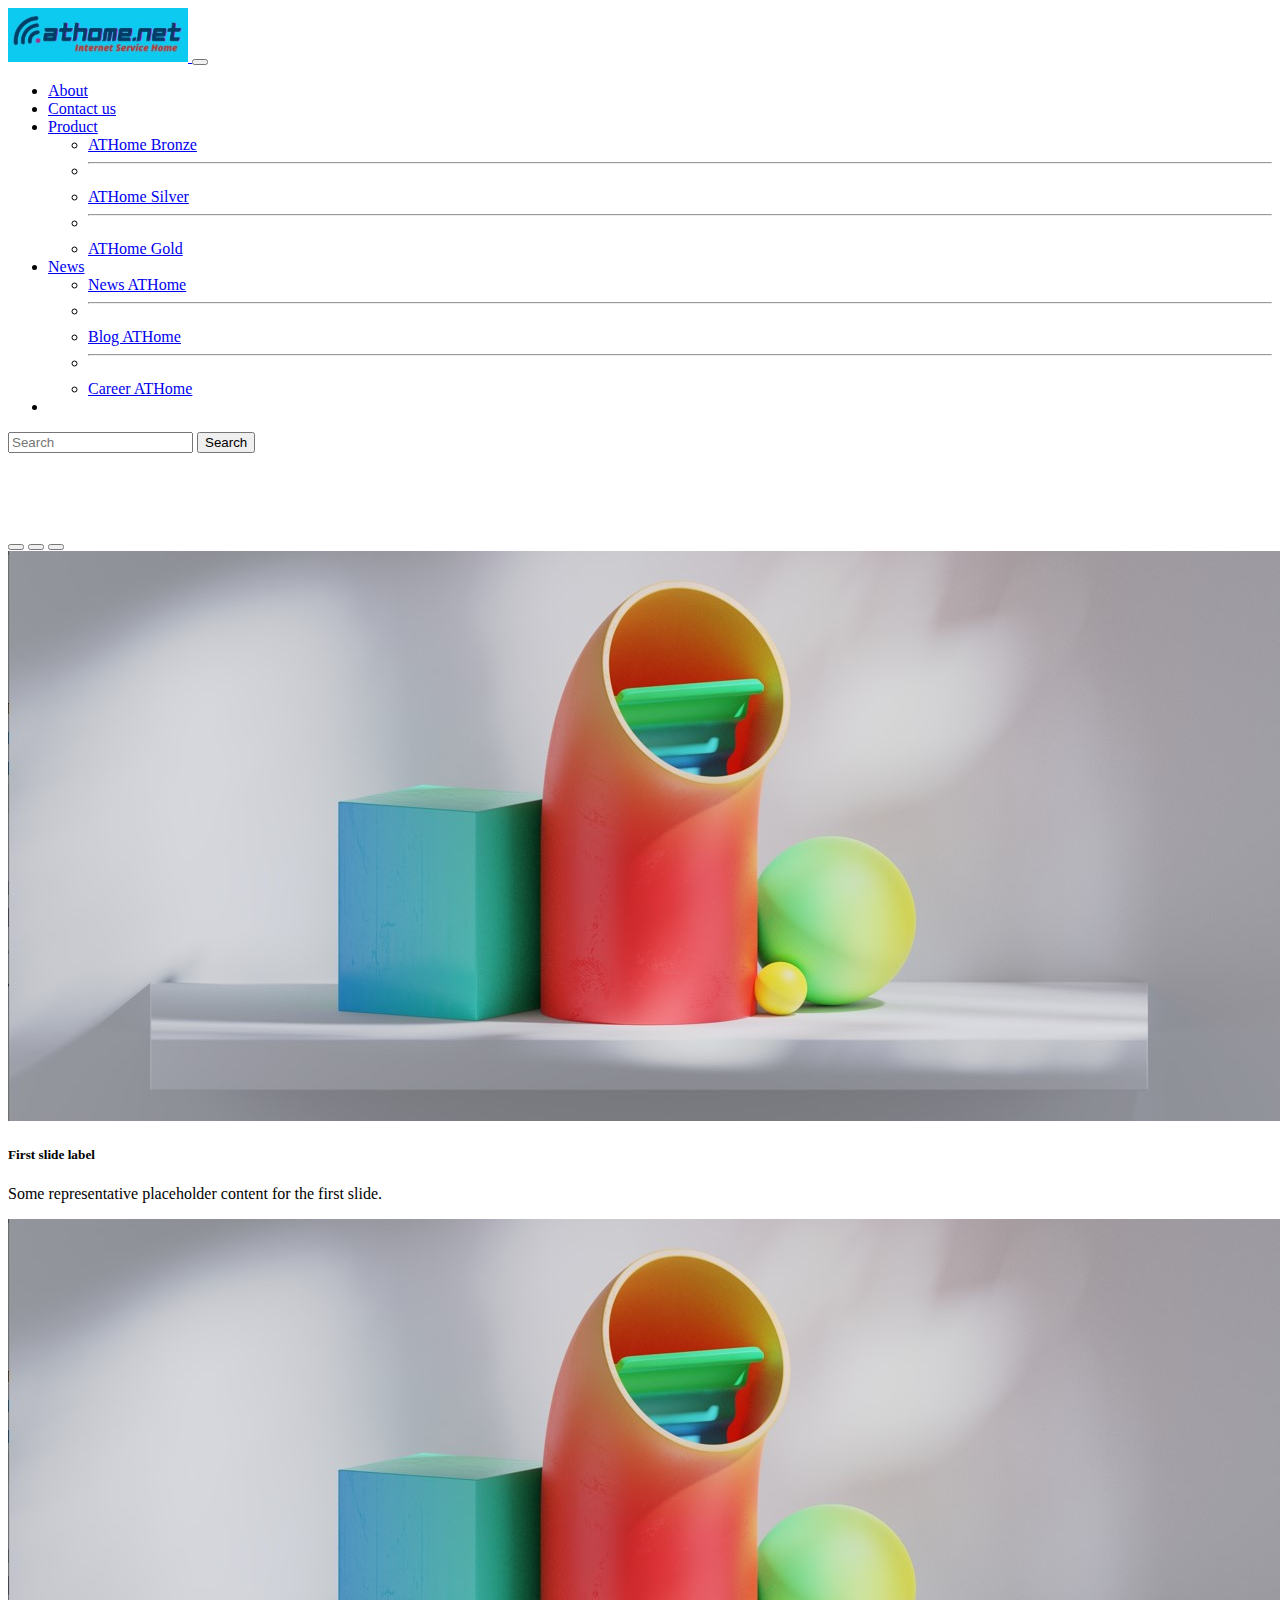
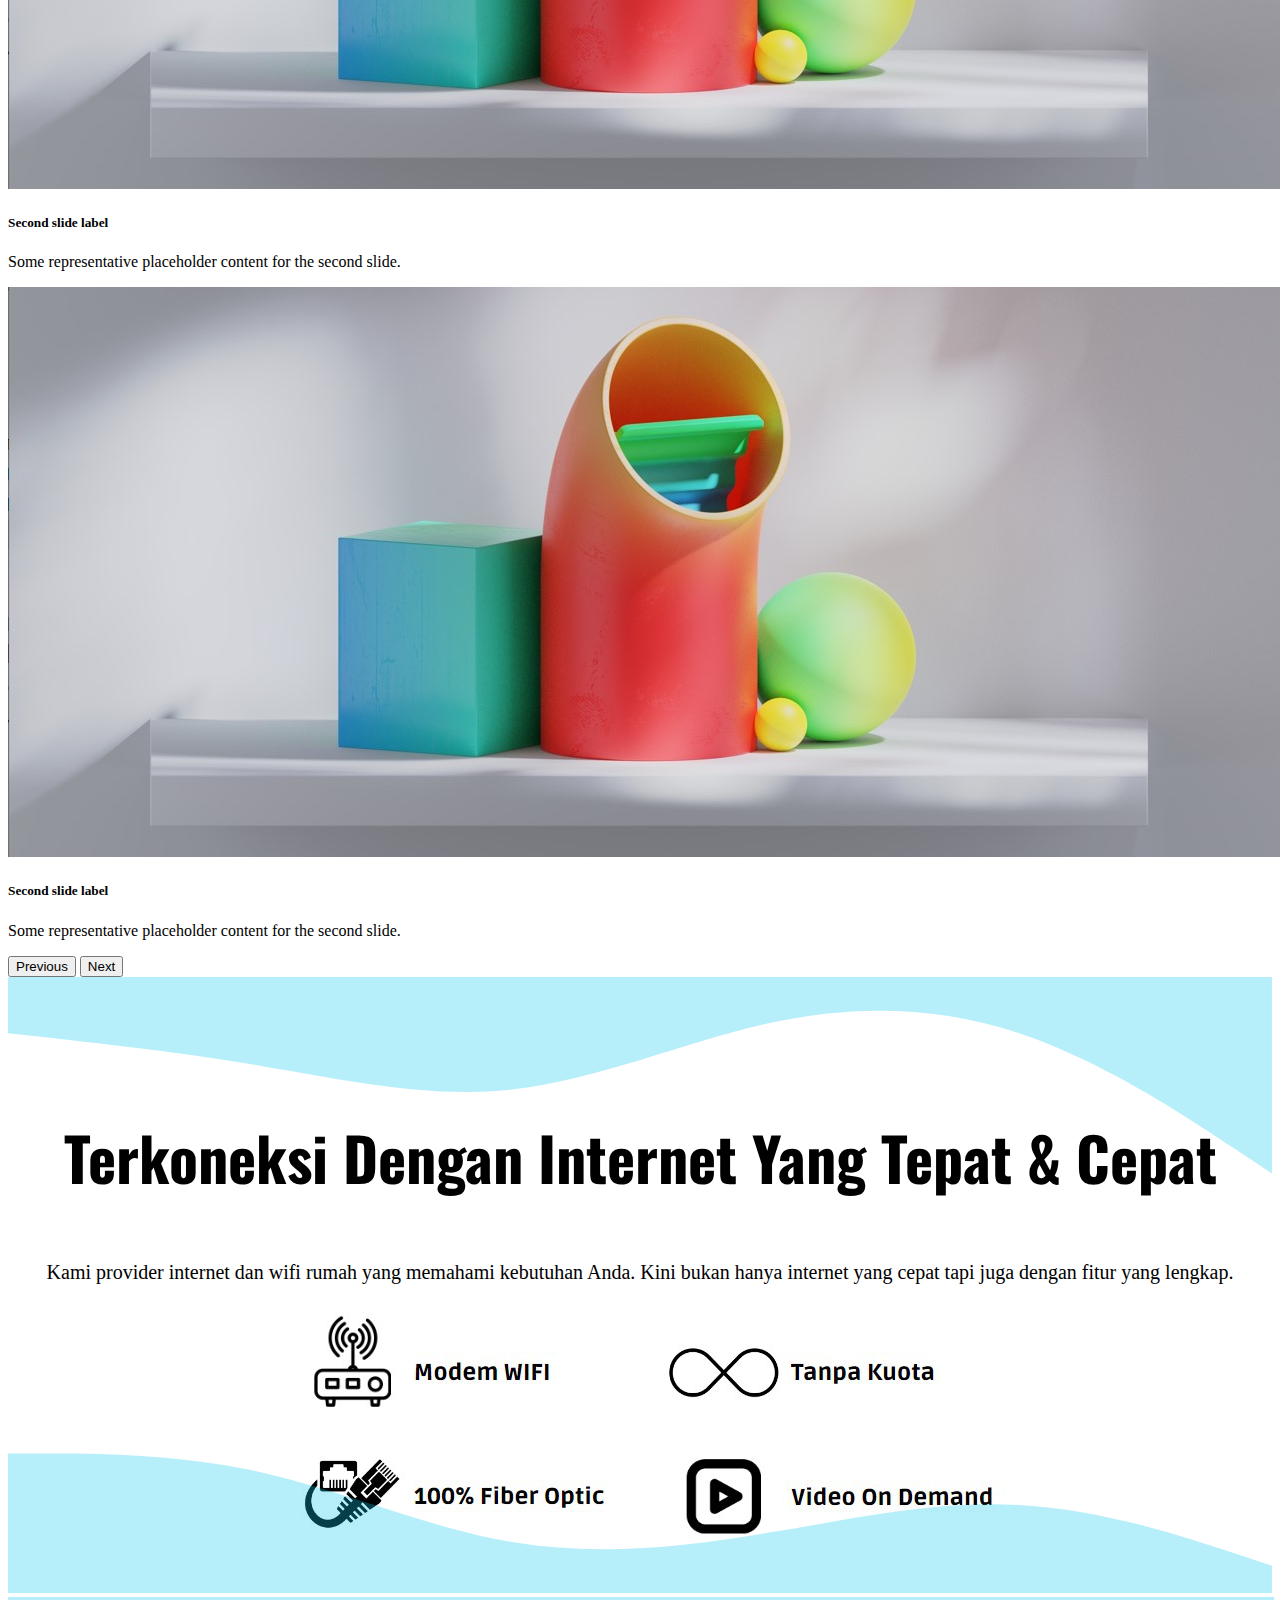
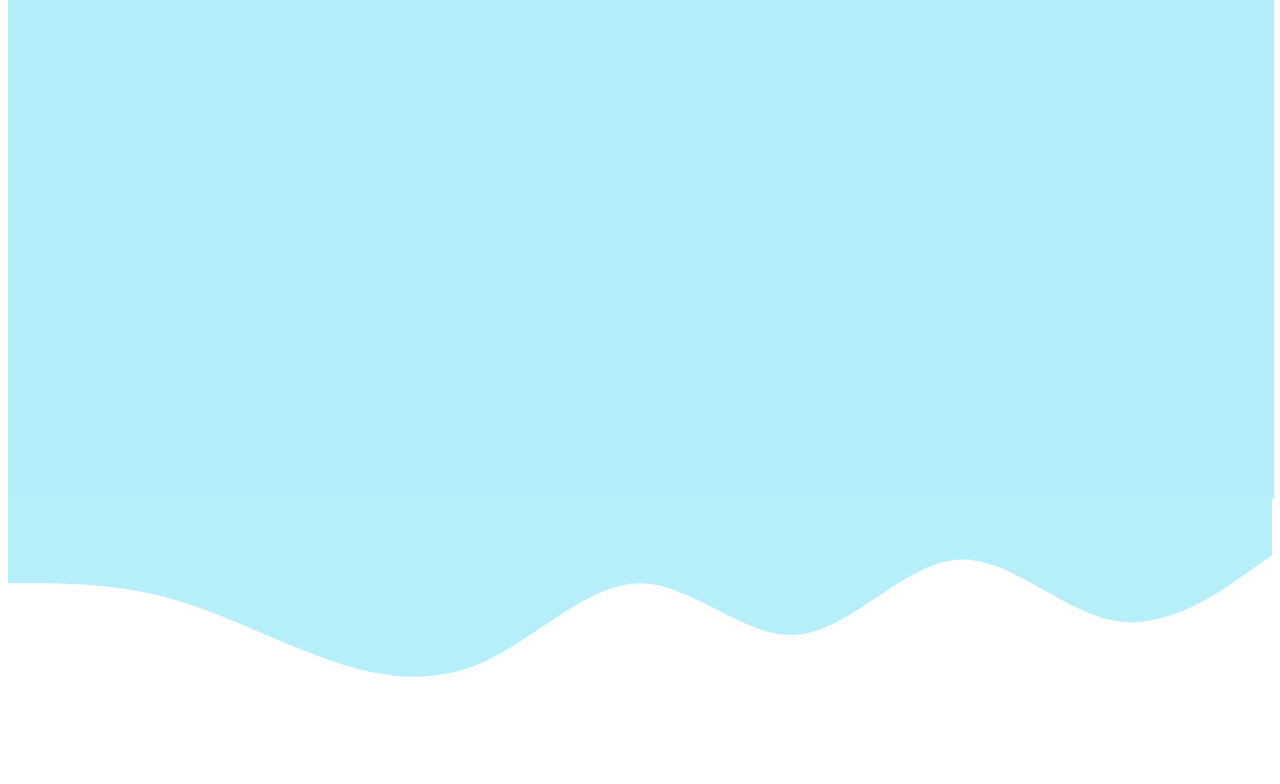
<file: index.html>
<!DOCTYPE html>
<html lang="en">
  <head>
    <meta charset="UTF-8" />
    <meta http-equiv="X-UA-Compatible" content="IE=edge" />
    <meta name="viewport" content="width=device-width, initial-scale=1.0" />
    <link rel="stylesheet" href="css/style.css" />
    <title>ATHome Provider</title>
    <link href="https://cdn.jsdelivr.net/npm/bootstrap@5.0.2/dist/css/bootstrap.min.css" rel="stylesheet" integrity="sha384-EVSTQN3/azprG1Anm3QDgpJLIm9Nao0Yz1ztcQTwFspd3yD65VohhpuuCOmLASjC" crossorigin="anonymous" />
    <link rel="preconnect" href="https://fonts.googleapis.com" />
    <link rel="preconnect" href="https://fonts.gstatic.com" crossorigin />
    <link href="https://fonts.googleapis.com/css2?family=Oswald:wght@500;600&family=Rubik+Dirt&display=swap" rel="stylesheet" />
  </head>

  <!-- NABAR PEMBUKA  -->

  <nav class="navbar navbar-expand-lg navbar-dark bg-info shadow-sm fixed-top">
    <div class="container">
      <a class="navbar-brand text-white" href="#">
        <img src="logo/logo2.jpg" width="180px" />
      </a>
      <button class="navbar-toggler" type="button" data-bs-toggle="collapse" data-bs-target="#navbarSupportedContent" aria-controls="navbarSupportedContent" aria-expanded="false" aria-label="Toggle navigation">
        <span class="navbar-toggler-icon"></span>
      </button>
      <div class="collapse navbar-collapse text-right" id="navbarSupportedContent">
        <ul class="navbar-nav ms-auto mb-2 mb-lg-0">
          <li class="nav-item">
            <a class="nav-link active" aria-current="page" href="#">About</a>
          </li>
          <li class="nav-item">
            <a class="nav-link active" href="#">Contact us</a>
          </li>
          <li class="nav-item dropdown">
            <a class="nav-link active dropdown-toggle" href="#" id="navbarDropdown" role="button" data-bs-toggle="dropdown" aria-expanded="false"> Product </a>
            <ul class="dropdown-menu" aria-labelledby="navbarDropdown">
              <li><a class="dropdown-item" href="#">ATHome Bronze</a></li>
              <li><hr class="dropdown-divider" /></li>
              <li><a class="dropdown-item" href="#">ATHome Silver</a></li>
              <li><hr class="dropdown-divider" /></li>
              <li><a class="dropdown-item" href="#">ATHome Gold</a></li>
            </ul>
          </li>
          <li class="nav-item dropdown">
            <a class="nav-link active dropdown-toggle" href="#" id="navbarDropdown" role="button" data-bs-toggle="dropdown" aria-expanded="false"> News </a>
            <ul class="dropdown-menu" aria-labelledby="navbarDropdown">
              <li><a class="dropdown-item" href="#">News ATHome</a></li>
              <li><hr class="dropdown-divider" /></li>
              <li><a class="dropdown-item" href="#">Blog ATHome</a></li>
              <li><hr class="dropdown-divider" /></li>
              <li><a class="dropdown-item" href="#">Career ATHome</a></li>
            </ul>
          </li>
          <li class="nav-item">
            <a class="nav-link disabled" href="#" tabindex="-1" aria-disabled="true"></a>
          </li>
        </ul>
        <form class="d-flex">
          <input class="form-control me-2" type="search" placeholder="Search" aria-label="Search" />
          <button class="btn btn-outline-primary text-light shadow-md" type="submit">Search</button>
        </form>
      </div>
    </div>
  </nav>
  <script src="https://cdn.jsdelivr.net/npm/bootstrap@5.0.2/dist/js/bootstrap.bundle.min.js" integrity="sha384-MrcW6ZMFYlzcLA8Nl+NtUVF0sA7MsXsP1UyJoMp4YLEuNSfAP+JcXn/tWtIaxVXM" crossorigin="anonymous"></script>

  <!-- NAVBAR PENUTUP  -->

  <body>
    <!-- SLIDER IMAGE -->

    <div id="carouselExampleCaptions" class="carousel slide" data-bs-ride="false">
      <div class="carousel-indicators">
        <button type="button" data-bs-target="#carouselExampleCaptions" data-bs-slide-to="0" class="active" aria-current="true" aria-label="Slide 1"></button>
        <button type="button" data-bs-target="#carouselExampleCaptions" data-bs-slide-to="1" aria-label="Slide 2"></button>
        <button type="button" data-bs-target="#carouselExampleCaptions" data-bs-slide-to="2" aria-label="Slide 3"></button>
      </div>
      <div class="carousel-inner">
        <div class="carousel-item active">
          <img src="img/hero3.jpg" class="d-block w-100" alt="..." />
          <div class="carousel-caption d-none d-md-block">
            <h5>First slide label</h5>
            <p>Some representative placeholder content for the first slide.</p>
          </div>
        </div>
        <div class="carousel-item">
          <img src="img/hero3.jpg" class="d-block w-100" alt="..." />
          <div class="carousel-caption d-none d-md-block">
            <h5>Second slide label</h5>
            <p>Some representative placeholder content for the second slide.</p>
          </div>
        </div>
        <div class="carousel-item">
          <img src="img/hero3.jpg" class="d-block w-100" alt="..." />
          <div class="carousel-caption d-none d-md-block">
            <h5>Second slide label</h5>
            <p>Some representative placeholder content for the second slide.</p>
          </div>
        </div>
      </div>
      <button class="carousel-control-prev" type="button" data-bs-target="#carouselExampleCaptions" data-bs-slide="prev">
        <span class="carousel-control-prev-icon" aria-hidden="true"></span>
        <span class="visually-hidden">Previous</span>
      </button>
      <button class="carousel-control-next" type="button" data-bs-target="#carouselExampleCaptions" data-bs-slide="next">
        <span class="carousel-control-next-icon" aria-hidden="true"></span>
        <span class="visually-hidden">Next</span>
      </button>
    </div>
    <!-- slider image penutup  -->

    <svg xmlns="http://www.w3.org/2000/svg" viewBox="0 0 1440 320">
      <path
        fill="#0dcaf0"
        fill-opacity="0.3"
        d="M0,64L48,69.3C96,75,192,85,288,101.3C384,117,480,139,576,128C672,117,768,75,864,53.3C960,32,1056,32,1152,64C1248,96,1344,160,1392,192L1440,224L1440,0L1392,0C1344,0,1248,0,1152,0C1056,0,960,0,864,0C768,0,672,0,576,0C480,0,384,0,288,0C192,0,96,0,48,0L0,0Z"
      ></path>
    </svg>

    <div class="about">
      <h3>Terkoneksi Dengan Internet Yang Tepat & Cepat</h3>
      <p>Kami provider internet dan wifi rumah yang memahami kebutuhan Anda. Kini bukan hanya internet yang cepat tapi juga dengan fitur yang lengkap.</p>
      <img src="img/about-2.png" alt="" />
    </div>

    <svg class="svg2" xmlns="http://www.w3.org/2000/svg" viewBox="0 0 1440 320">
      <path
        fill="#0dcaf0"
        fill-opacity="0.3"
        d="M0,160L48,160C96,160,192,160,288,181.3C384,203,480,245,576,261.3C672,277,768,267,864,250.7C960,235,1056,213,1152,218.7C1248,224,1344,256,1392,272L1440,288L1440,320L1392,320C1344,320,1248,320,1152,320C1056,320,960,320,864,320C768,320,672,320,576,320C480,320,384,320,288,320C192,320,96,320,48,320L0,320Z"
      ></path>
    </svg>
    <div class="container-bg"></div>

    <svg xmlns="http://www.w3.org/2000/svg" viewBox="0 0 1440 320">
      <path
        fill="#0dcaf0"
        fill-opacity="0.3"
        d="M0,96L30,96C60,96,120,96,180,112C240,128,300,160,360,181.3C420,203,480,213,540,186.7C600,160,660,96,720,96C780,96,840,160,900,154.7C960,149,1020,75,1080,69.3C1140,64,1200,128,1260,138.7C1320,149,1380,107,1410,85.3L1440,64L1440,0L1410,0C1380,0,1320,0,1260,0C1200,0,1140,0,1080,0C1020,0,960,0,900,0C840,0,780,0,720,0C660,0,600,0,540,0C480,0,420,0,360,0C300,0,240,0,180,0C120,0,60,0,30,0L0,0Z"
      ></path>
    </svg>

    <!-- CONTOH NGEBUAT TABEL PAKE BOOTSTRAP 5

    <div class="table-responsive">
      <h2>Tabel nama pelanggan</h2>
      <table class="table table-striped table-bordered table-hover table-sm">
        <thead class="table-info">
          <th>No</th>
          <th>Nama</th>
          <th>Tempat Tinggal</th>
          <th>Profesi</th>
        </thead>
        <tbody>
          <tr>
            <th>1.</th>
            <td>Sunan Jaya</td>
            <td>Bekasi Selatan</td>
            <td>Bekerja</td>
          </tr>
        </tbody>
        <tbody>
          <tr>
            <th>2.</th>
            <td>Sunan Jaya</td>
            <td>Bekasi Selatan</td>
            <td>Bekerja</td>
          </tr>
        </tbody>
        <tbody>
          <tr>
            <th>3.</th>
            <td>Sunan Jaya</td>
            <td>Bekasi Selatan</td>
            <td>Bekerja</td>
          </tr>
        </tbody>
        <tbody>
          <tr>
            <th>4.</th>
            <td>Sunan Jaya</td>
            <td>Bekasi Selatan</td>
            <td>Bekerja</td>
          </tr>
        </tbody>
      </table>
    </div> -->
  </body>
</html>
</file>
<file: css/style.css>
body {
  height: 2000px;
}

.table-responsive {
  margin-top: -200px;
}

.carousel {
  margin-top: 80px;
}

svg {
  z-index: -1;
}

.about {
  text-align: center;
  align-items: center;
  width: 100%;
}

.about img {
  align-items: center;
}

.about h3 {
  font-family: 'Oswald', sans-serif;
  font-size: 60px;
}

.about p {
  font-size: 20px;
}

.container-bg {
  background-color: #0dcaf0;
  border: 1px solid #0dcaf0;
  width: 100%;
  height: 500px;
  opacity: 0.3;
  display: grid;
  grid-template-rows: [baris1] 350px [baris2] 350px;
  grid-template-columns: 1fr 2fr;
  grid-template-areas:
    'baris1'
    'baris2';
}

/* responsive */

/* MOBILE */

@media screen and (max-width: 576px) {
  .about img {
    align-items: center;
    width: 100%;
  }
}

@media screen and (min-width: 576px) {
  .about {
    margin-top: -210px;
  }
  .svg2 {
    margin-top: -250px;
  }
}

/* TABLET */

@media screen and (max-width: 768px) {
  .about img {
    align-items: center;
    width: 100%;
  }

  .svg2 {
    margin-top: 100px;
  }
}

@media screen and (min-width: 768px) {
  .about {
    margin-top: -210px;
  }
  .svg2 {
    margin-top: -250px;
  }
}
</file>
